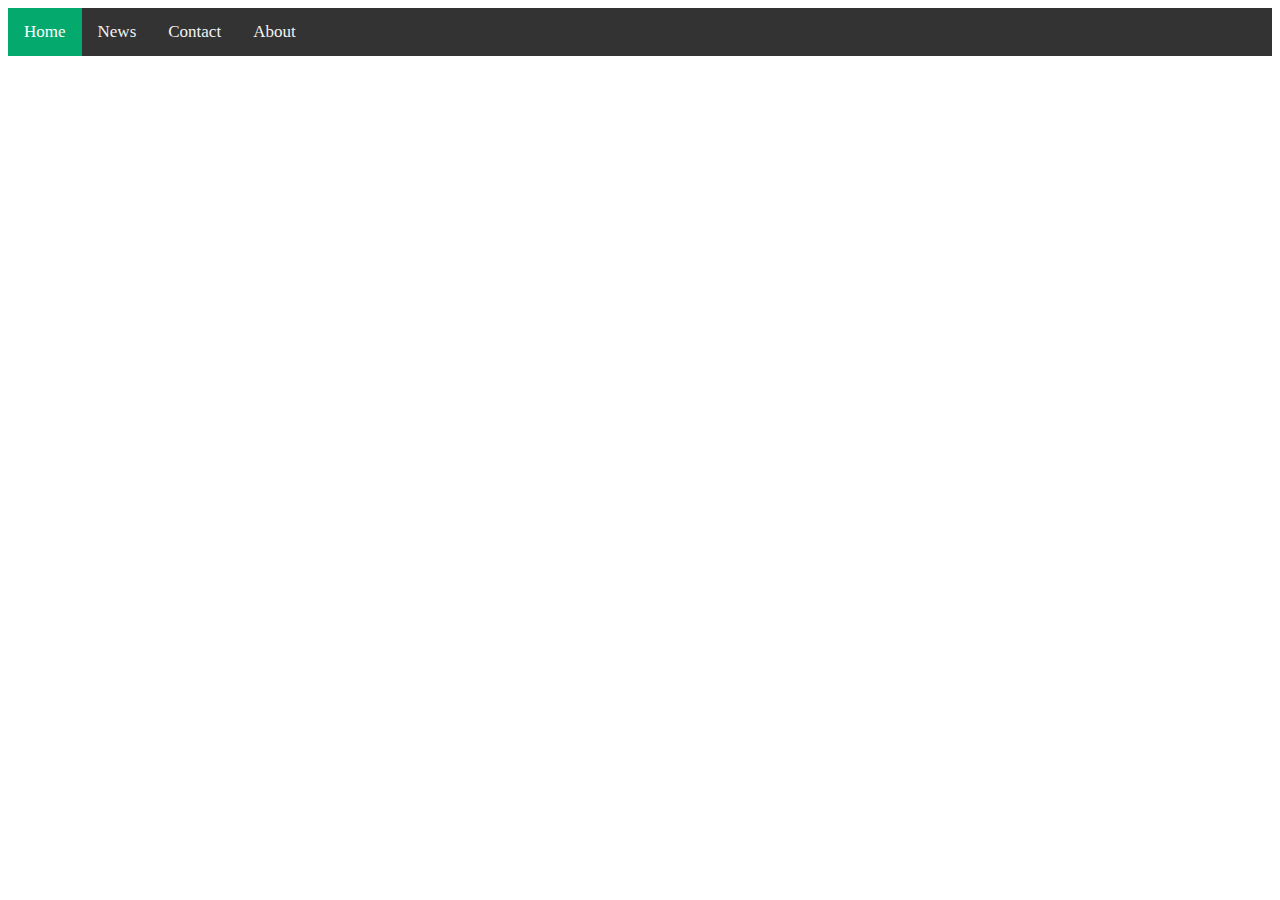
<file: index.html>
<html>
  <head>
    <link rel="stylesheet" href="styles.css">
  </head>
<body>
<div class="topnav">
  <a class="active" href="#home">Home</a>
  <a href="#news">News</a>
  <a href="#contact">Contact</a>
  <a href="#about">About</a>
</div>
  
  </body>
  
</html>
</file>
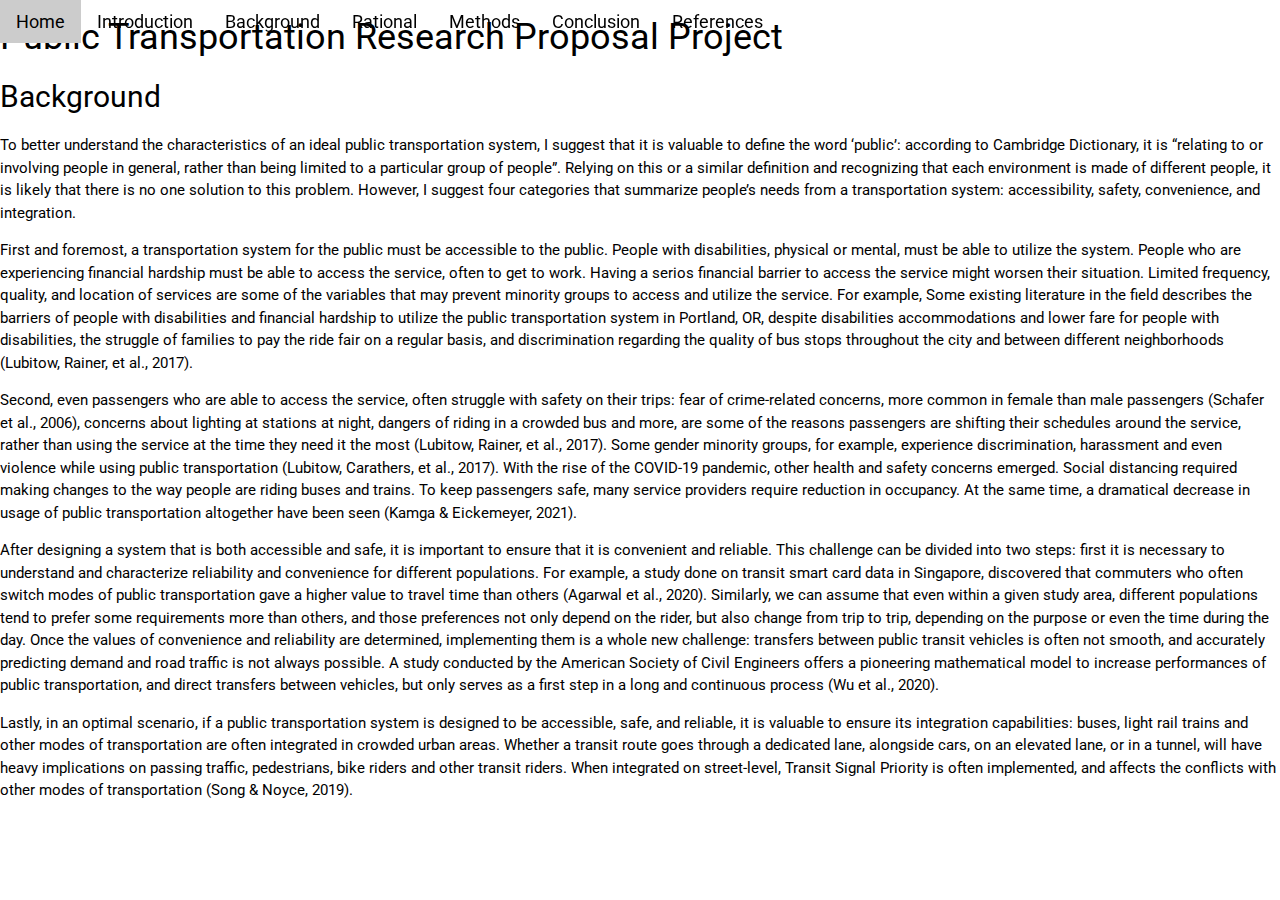
<file: background.html>
<DOCTYPE html>
  <html>
    <head>
      <meta charset="UTF-8">
      <meta name="viewport" content="width=device-width, initial-scale=1">
      <link rel="stylesheet" href="https://www.w3schools.com/w3css/4/w3.css">
      <link rel="stylesheet" href="https://www.w3schools.com/lib/w3-theme-black.css">
      <link rel="stylesheet" href="https://fonts.googleapis.com/css?family=Roboto">
      <link rel="stylesheet" href="https://cdnjs.cloudflare.com/ajax/libs/font-awesome/4.7.0/css/font-awesome.min.css">
      <style>
        html,body,h1,h2,h3,h4,h5,h6 {font-family: "Roboto", sans-serif;}
      </style>
    </head>
    
    <body>
      <!-- Navbar -->
      <div class="w3-top">
        <div class="w3-bar w3-theme w3-top w3-left-align w3-large">
          <a class="w3-bar-item w3-button w3-right w3-hide-large w3-hover-white w3-large w3-theme-l1" href="javascript:void(0)" onclick="w3_open()"><i class="fa fa-bars"></i></a>
          <a href="index.html" class="w3-bar-item w3-button w3-theme-l1">Home</a>
          <a href="introduction.html" class="w3-bar-item w3-button w3-hide-small w3-hover-white">Introduction</a>
          <a href="background.html" class="w3-bar-item w3-button w3-hide-small w3-hover-white">Background</a>
          <a href="rational.html" class="w3-bar-item w3-button w3-hide-small w3-hover-white">Rational</a>
          <a href="methods.html" class="w3-bar-item w3-button w3-hide-small w3-hover-white">Methods</a>
          <a href="conclusion.html" class="w3-bar-item w3-button w3-hide-small w3-hide-medium w3-hover-white">Conclusion</a>
          <a href="references.html" class="w3-bar-item w3-button w3-hide-small w3-hide-medium w3-hover-white">References</a>
        </div>
      </div>
      
      <h1>Public Transportation Research Proposal Project</h1>
      <h2>Background</h2>
      <p>
        To better understand the characteristics of an ideal public transportation system, I suggest that it is valuable to define the word ‘public’: according to Cambridge Dictionary, it is “relating to or involving people in general, rather than being limited to a particular group of people”. Relying on this or a similar definition and recognizing that each environment is made of different people, it is likely that there is no one solution to this problem. However, I suggest four categories that summarize people’s needs from a transportation system: accessibility, safety, convenience, and integration. 
      </p>
      <p>
        First and foremost, a transportation system for the public must be accessible to the public. People with disabilities, physical or mental, must be able to utilize the system. People who are experiencing financial hardship must be able to access the service, often to get to work. Having a serios financial barrier to access the service might worsen their situation. Limited frequency, quality, and location of services are some of the variables that may prevent minority groups to access and utilize the service. For example, Some existing literature in the field describes the barriers of people with disabilities and financial hardship to utilize the public transportation system in Portland, OR, despite disabilities accommodations and lower fare for people with disabilities, the struggle of families to pay the ride fair on a regular basis, and discrimination regarding the quality of bus stops throughout the city and between different neighborhoods (Lubitow, Rainer, et al., 2017).
      </p>
      <p>
        Second, even passengers who are able to access the service, often struggle with safety on their trips: fear of crime-related concerns, more common in female than male passengers (Schafer et al., 2006), concerns about lighting at stations at night, dangers of riding in a crowded bus and more, are some of the reasons passengers are shifting their schedules around the service, rather than using the service at the time they need it the most (Lubitow, Rainer, et al., 2017). Some gender minority groups, for example, experience discrimination, harassment and even violence while using public transportation (Lubitow, Carathers, et al., 2017). With the rise of the COVID-19 pandemic, other health and safety concerns emerged. Social distancing required making changes to the way people are riding buses and trains. To keep passengers safe, many service providers require reduction in occupancy. At the same time, a dramatical decrease in usage of public transportation altogether have been seen (Kamga & Eickemeyer, 2021). 
      </p>
      <p>
        After designing a system that is both accessible and safe, it is important to ensure that it is convenient and reliable. This challenge can be divided into two steps: first it is necessary to understand and characterize reliability and convenience for different populations. For example, a study done on transit smart card data in Singapore, discovered that commuters who often switch modes of public transportation gave a higher value to travel time than others (Agarwal et al., 2020). Similarly, we can assume that even within a given study area, different populations tend to prefer some requirements more than others, and those preferences not only depend on the rider, but also change from trip to trip, depending on the purpose or even the time during the day. Once the values of convenience and reliability are determined, implementing them is a whole new challenge: transfers between public transit vehicles is often not smooth, and accurately predicting demand and road traffic is not always possible. A study conducted by the American Society of Civil Engineers offers a pioneering mathematical model to increase performances of public transportation, and direct transfers between vehicles, but only serves as a first step in a long and continuous process (Wu et al., 2020). 
      </p>
      <p>
        Lastly, in an optimal scenario, if a public transportation system is designed to be accessible, safe, and reliable, it is valuable to ensure its integration capabilities: buses, light rail trains and other modes of transportation are often integrated in crowded urban areas. Whether a transit route goes through a dedicated lane, alongside cars, on an elevated lane, or in a tunnel, will have heavy implications on passing traffic, pedestrians, bike riders and other transit riders. When integrated on street-level, Transit Signal Priority is often implemented, and affects the conflicts with other modes of transportation (Song & Noyce, 2019).   
      </p>
    </body>
  </html>
</file>
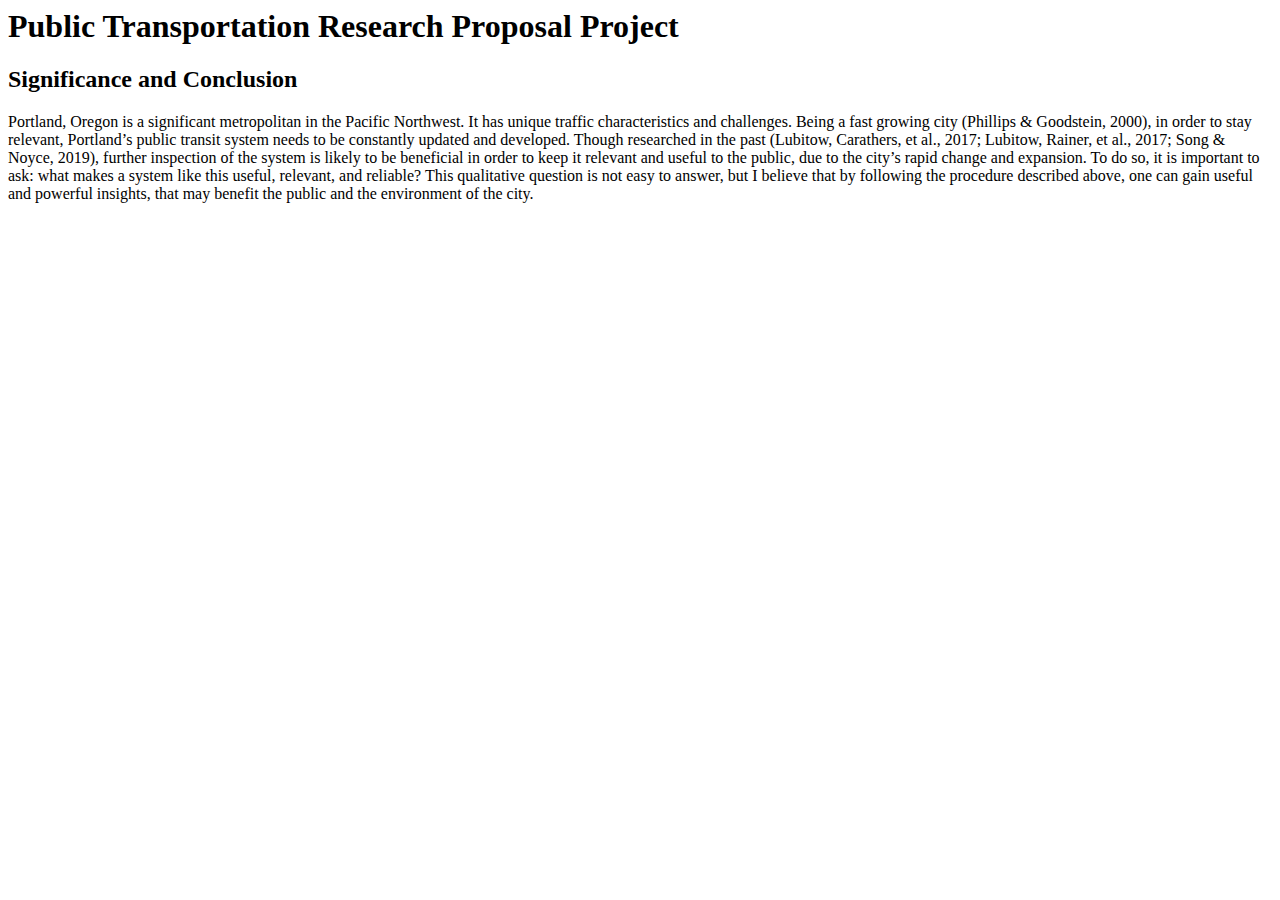
<file: conclusion.html>
<DOCTYPE html>
  <html>
    <body>
      <h1>Public Transportation Research Proposal Project</h1>
      <h2>Significance and Conclusion </h2>
      <p>
        Portland, Oregon is a significant metropolitan in the Pacific Northwest. It has unique traffic characteristics and challenges. Being a fast growing city (Phillips & Goodstein, 2000), in order to stay relevant, Portland’s public transit system needs to be constantly updated and developed. Though researched in the past (Lubitow, Carathers, et al., 2017; Lubitow, Rainer, et al., 2017; Song & Noyce, 2019), further inspection of the system is likely to be beneficial in order to keep it relevant and useful to the public, due to the city’s rapid change and expansion. To do so, it is important to ask: what makes a system like this useful, relevant, and reliable? This qualitative question is not easy to answer, but I believe that by following the procedure described above, one can gain useful and powerful insights, that may benefit the public and the environment of the city. 
        </p>
    </body>
  </html>
</file>
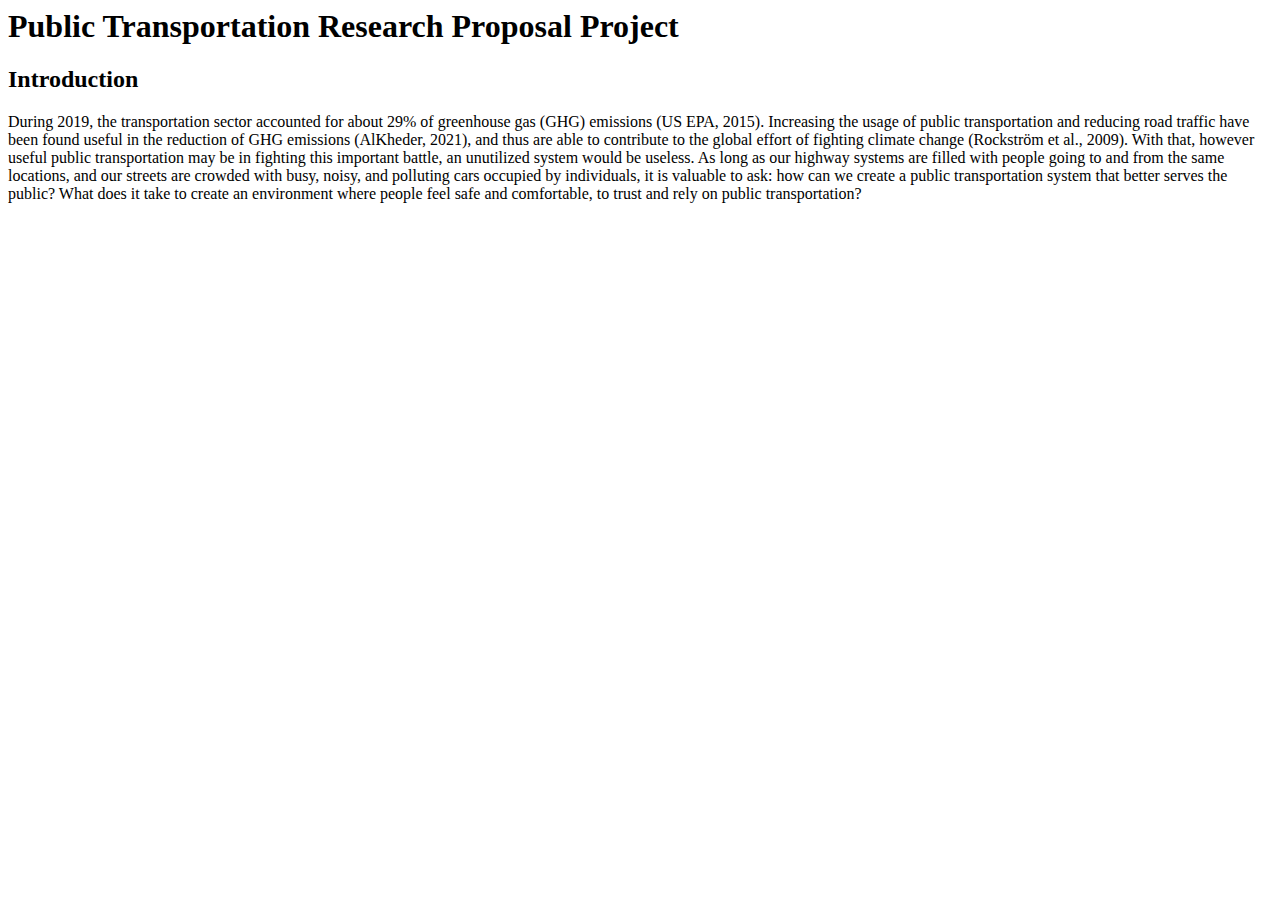
<file: introduction.html>
<DOCTYPE html>
  <html>
    <body>
      <h1>Public Transportation Research Proposal Project</h1>
        <h2>Introduction</h2>
          <p>
            During 2019, the transportation sector accounted for about 29% of greenhouse gas (GHG) emissions (US EPA, 2015). Increasing the usage of public transportation and reducing road traffic have been found useful in the reduction of GHG emissions (AlKheder, 2021), and thus are able to contribute to the global effort of fighting climate change (Rockström et al., 2009). With that, however useful public transportation may be in fighting this important battle, an unutilized system would be useless. As long as our highway systems are filled with people going to and from the same locations, and our streets are crowded with busy, noisy, and polluting cars occupied by individuals, it is valuable to ask: how can we create a public transportation system that better serves the public? What does it take to create an environment where people feel safe and comfortable, to trust and rely on public transportation?
      </p>
    </body>
  </html>
</file>
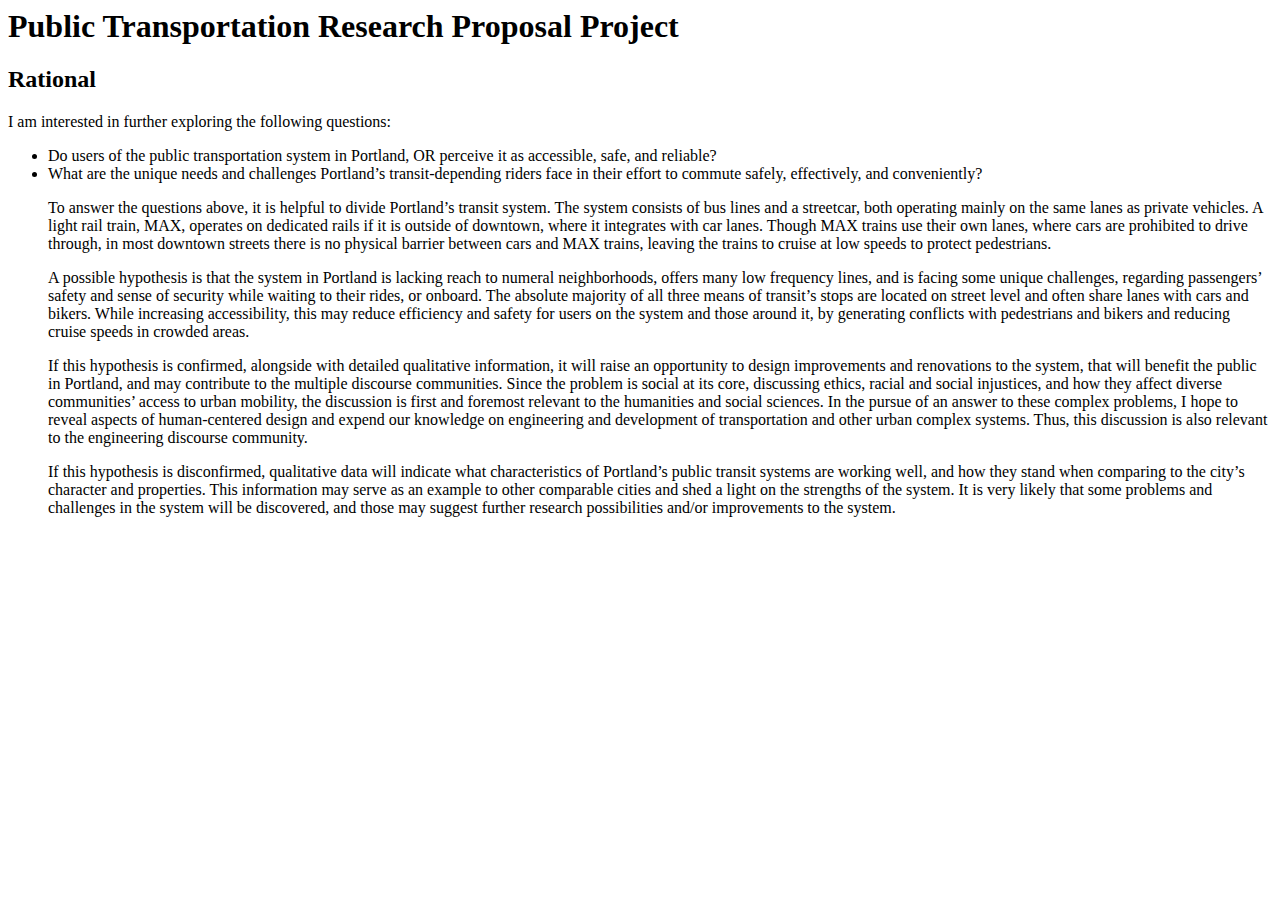
<file: rational.html>
<DOCTYPE html>
  <html>
    <body>
      <h1>Public Transportation Research Proposal Project</h1>
      <h2>Rational</h2>
      <p>I am interested in further exploring the following questions: </p>
      <ul>
        <li>Do users of the public transportation system in Portland, OR perceive it as accessible, safe, and reliable? 
        <li>What are the unique needs and challenges Portland’s transit-depending riders face in their effort to commute safely, effectively, and conveniently? 
      <p>
        To answer the questions above, it is helpful to divide Portland’s transit system. The system consists of bus lines and a streetcar, both operating mainly on the same lanes as private vehicles. A light rail train, MAX, operates on dedicated rails if it is outside of downtown, where it integrates with car lanes. Though MAX trains use their own lanes, where cars are prohibited to drive through, in most downtown streets there is no physical barrier between cars and MAX trains, leaving the trains to cruise at low speeds to protect pedestrians.
      </p>
          <p>
            A possible hypothesis is that the system in Portland is lacking reach to numeral neighborhoods, offers many low frequency lines, and is facing some unique challenges, regarding passengers’ safety and sense of security while waiting to their rides, or onboard. The absolute majority of all three means of transit’s stops are located on street level and often share lanes with cars and bikers. While increasing accessibility, this may reduce efficiency and safety for users on the system and those around it, by generating conflicts with pedestrians and bikers and reducing cruise speeds in crowded areas. 
          </p>
          <p>
            If this hypothesis is confirmed, alongside with detailed qualitative information, it will raise an opportunity to design improvements and renovations to the system, that will benefit the public in Portland, and may contribute to the multiple discourse communities. Since the problem is social at its core, discussing ethics, racial and social injustices, and how they affect diverse communities’ access to urban mobility, the discussion is first and foremost relevant to the humanities and social sciences. In the pursue of an answer to these complex problems, I hope to reveal aspects of human-centered design and expend our knowledge on engineering and development of transportation and other urban complex systems. Thus, this discussion is also relevant to the engineering discourse community.
          </p>
          <p>
            If this hypothesis is disconfirmed, qualitative data will indicate what characteristics of Portland’s public transit systems are working well, and how they stand when comparing to the city’s character and properties. This information may serve as an example to other comparable cities and shed a light on the strengths of the system. It is very likely that some problems and challenges in the system will be discovered, and those may suggest further research possibilities and/or improvements to the system. 
          </p>
    </body>
  </html>
</file>
<file: styles.css>
.topnav {
    background-color: #333;
    overflow: hidden;
  }

  .topnav a {
    float: left;
    color: #f2f2f2;
    text-align: center;
    padding: 14px 16px;
    text-decoration: none;
    font-size: 17px;
  }

  .topnav a:hover {
    background-color: #ddd;
    color: black;
  }

  .topnav a.active {
    background-color: #04AA6D;
    color: white;
  }
</file>
